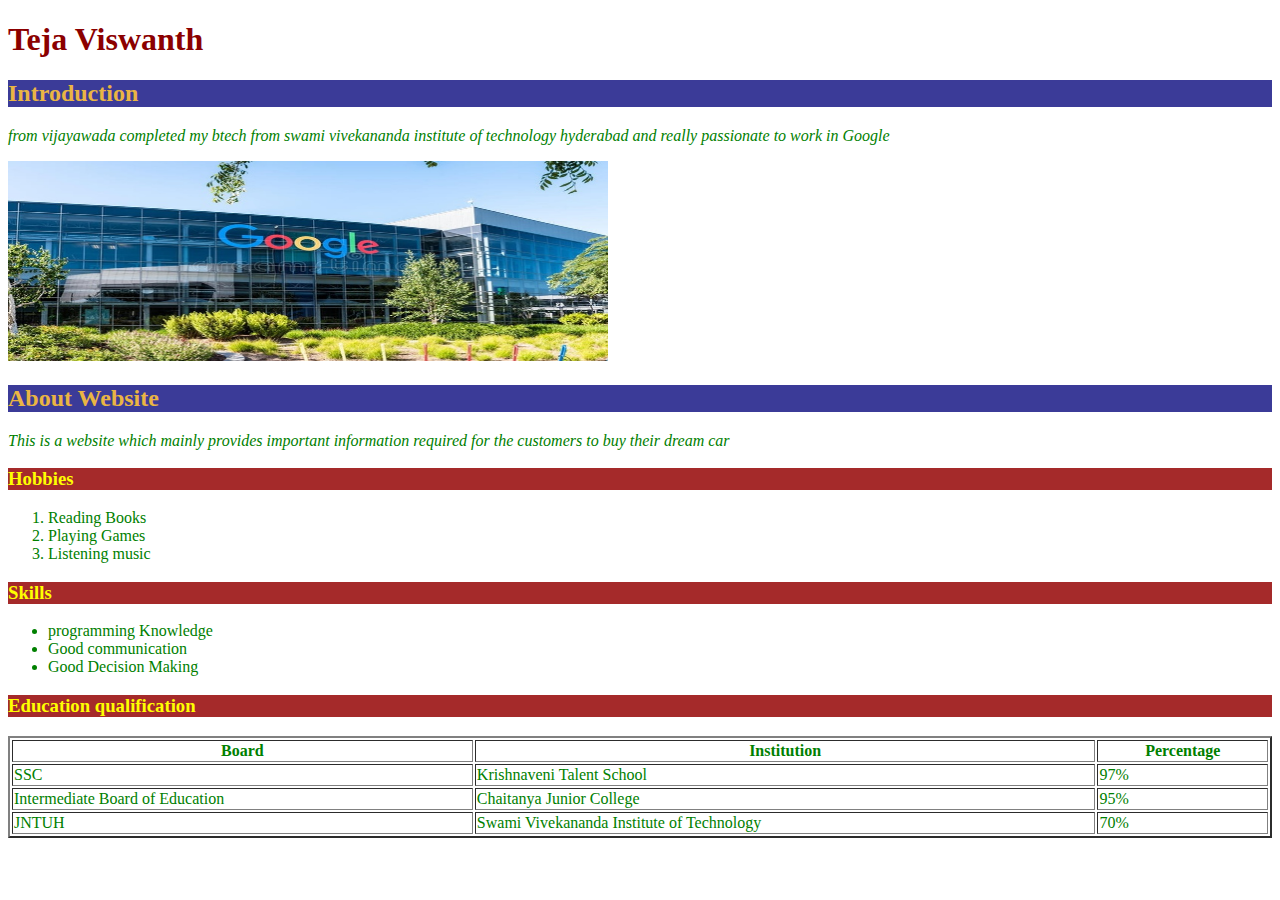
<file: index.html>
<!Doctype html>
<html>
    <head>
        <meta charset="utf-8">
        <title>My First Webpage</title>
        <meta name="keywords" content="my page,my website,First page">
        <meta name="Description" content="this is my first website">
        <link href="style.css" type="text/css" rel="stylesheet">
            </head>
    <Body>
     <h1>Teja Viswanth</h1>
    <h2>Introduction</h2>
        <p><i>from vijayawada completed my btech from swami vivekananda institute of technology hyderabad and really passionate to work in Google</i></p>
        <img src="google%20office.jpg" width="600" height="200">
    <h2>About Website</h2>
        <p><i>This is a website which mainly provides important information required for the customers to buy their dream car</i> </p>
    <h3> Hobbies</h3>
        <ol>
        <li>Reading Books</li>
        <li>Playing Games </li>
        <li>Listening music</li>
        </ol>
    <h3>Skills</h3>
        <ul>
        <li>programming Knowledge</li>
        <li>Good communication</li>
        <li>Good Decision Making</li>
        </ul>             
   <h3>Education qualification</h3> 
        <table style="width:100%" border=2>
  <tr>
    <th>Board</th>
    <th>Institution</th> 
    <th>Percentage</th>
  </tr>
  <tr>
    <td>SSC</td>
    <td>Krishnaveni Talent School</td> 
    <td>97%</td>
  </tr>
            <tr>
    <td>Intermediate Board of Education</td>
    <td>Chaitanya Junior College</td> 
    <td>95%</td>
            </tr>
        <tr>
            <td>JNTUH</td>
            <td>Swami Vivekananda Institute of Technology</td>
            <td>70%</td>
        </tr>
</table>
</Body>
</html>
</file>
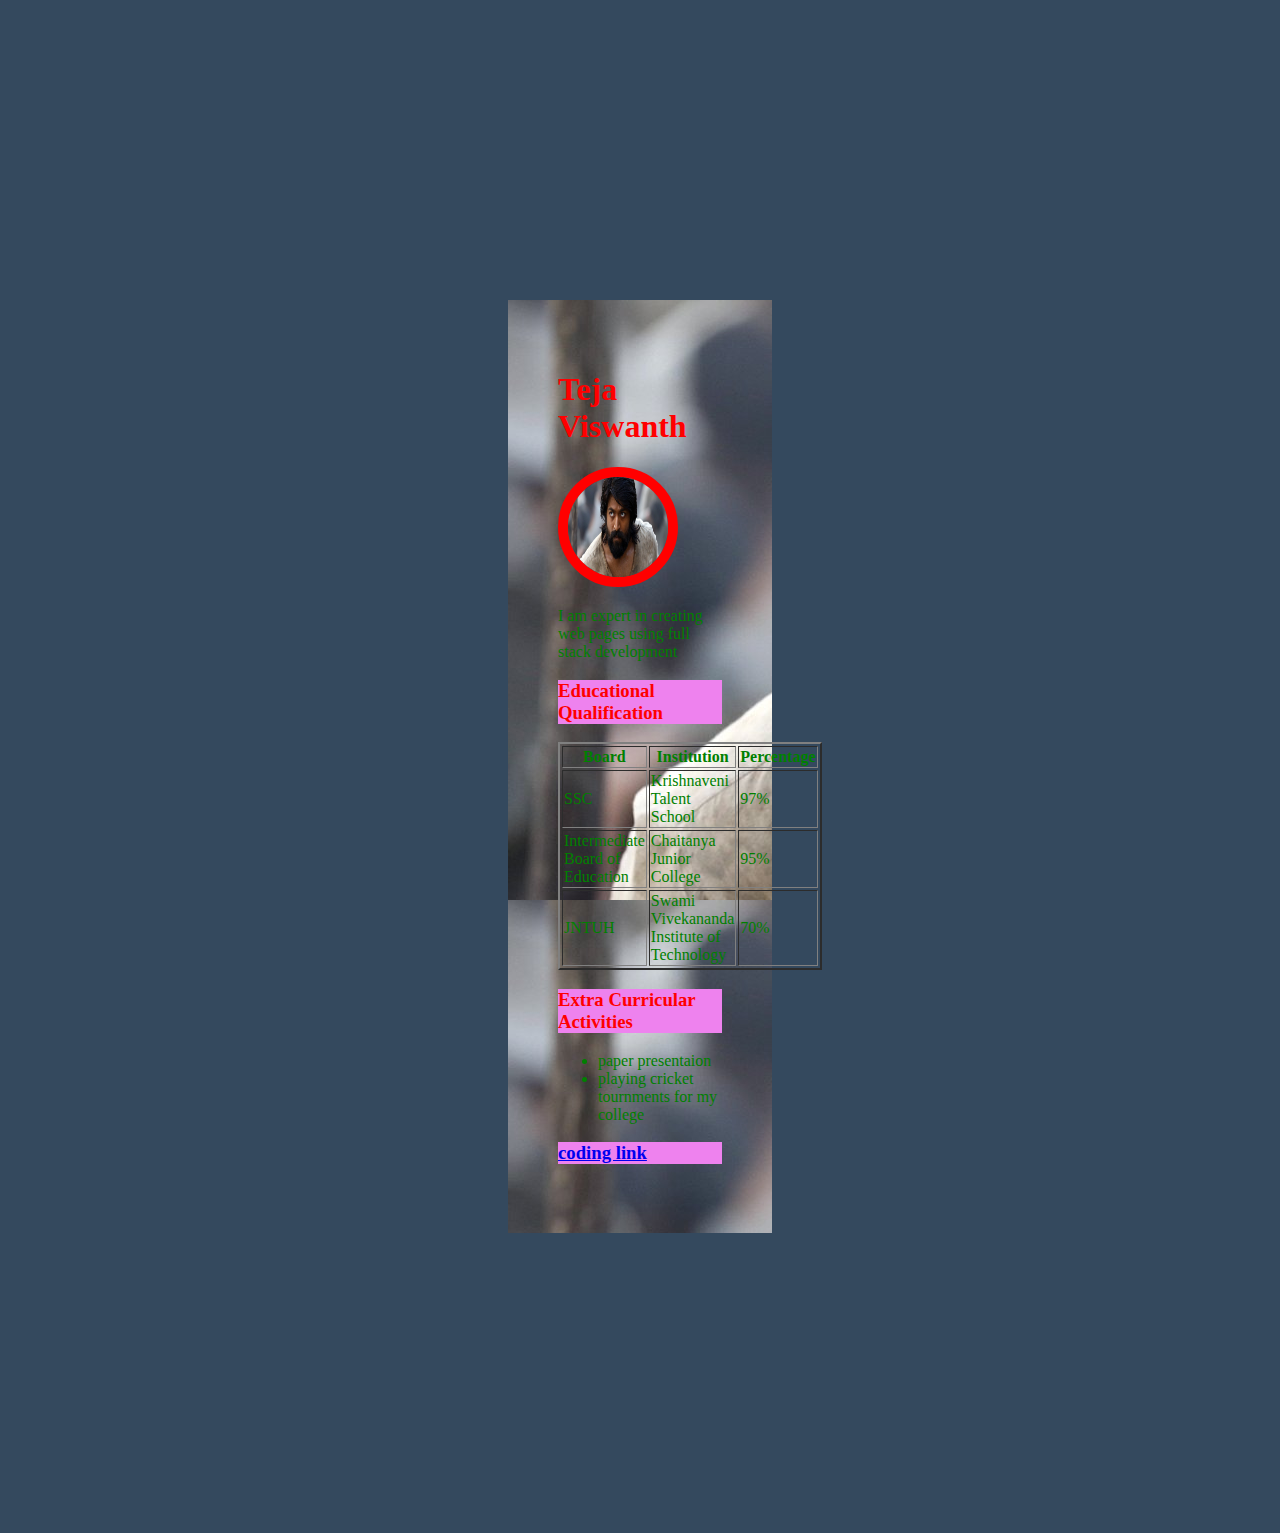
<file: resume.html>
<!Doctype html>
<html>
<head>
    <meta charset="utf-8">
    <title>Resume</title>
    <link href="style%202.css" type="text/css" rel="stylesheet">
     </head>
    <body>
        <div class="box">
    <h1>Teja Viswanth</h1>
        <img id="image" src="pic.jpg" width="200">
        <p>I am expert in creating web pages using full stack development </p>
        <h3>Educational Qualification</h3>
               <table style="width:100%" border=2>
  <tr>
    <th>Board</th>
    <th>Institution</th> 
    <th>Percentage</th>
  </tr>
  <tr>
    <td>SSC</td>
    <td>Krishnaveni Talent School</td> 
    <td>97%</td>
  </tr>
            <tr>
    <td>Intermediate Board of Education</td>
    <td>Chaitanya Junior College</td> 
    <td>95%</td>
            </tr>
        <tr>
            <td>JNTUH</td>
            <td>Swami Vivekananda Institute of Technology</td>
            <td>70%</td>
        </tr>
</table>
        <h3>Extra Curricular Activities</h3>
        <ul>
            <li>paper presentaion</li> 
            <li>playing cricket tournments for my college </li>
            </ul>
        <h3>
        <link>
            <a href="https://drive.google.com/drive/folders/1WjRg9TTQoFO7BxlVT4TPnH2nB3VoArG4">coding link</a>
        </h3>
        </div>
    </body>
</html>
</file>
<file: style.css>
h1{
                color:darkred;
    
            }
h2{
    color:#EAB543;
    background:#3B3B98;
}
            h3{
                color:yellow;
                background: brown;
            }
body{
    color:green;
    background: white;
}
</file>
